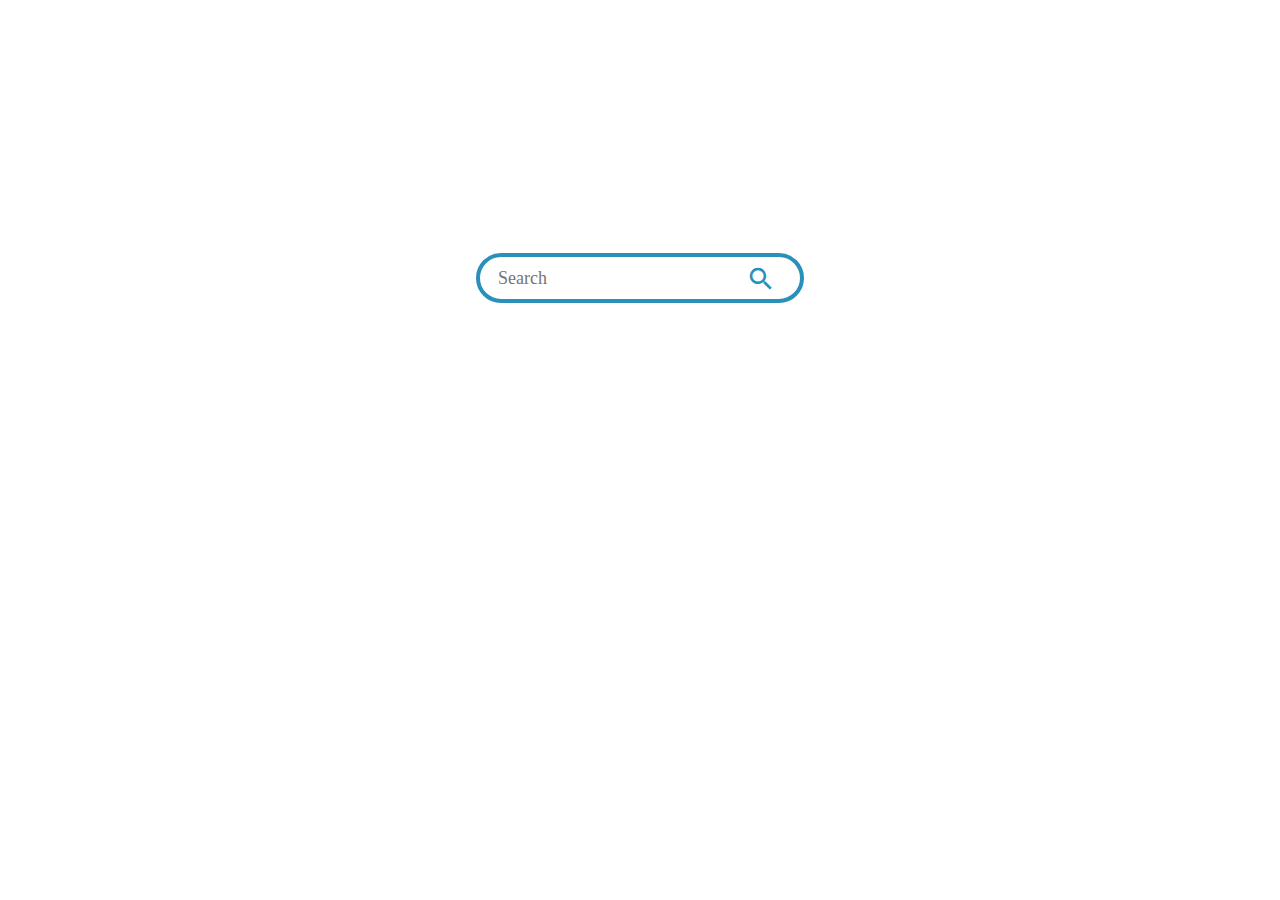
<file: SearchBar/index.html>
<!DOCTYPE html>
<html lang="en">
  <head>
    <meta charset="UTF-8" />
    <meta http-equiv="X-UA-Compatible" content="IE=edge" />
    <meta name="viewport" content="width=device-width, initial-scale=1.0" />
    <link
      rel="stylesheet"
      href="https://fonts.googleapis.com/icon?family=Material+Icons"
    />
    <link rel="stylesheet" href="style.css" />
    <title>Search Bar</title>
  </head>
  <body>
    <div class="boxContainer">
      <table class="elementSearch">
        <tr>
          <td>
            <input type="search"  value="" placeholder="Search" class="search" onchange="openPage()" />
          </td>
          <td>
            <a href="#" class="searchMe"><i class="material-icons searchBar" >search</i></a>
          </td>
        </tr>
      </table>
    </div>

    <script>
        function openPage() {
            
            var x = document.querySelector(".search").value;

            if (x === "ajmer" ) {
                window.open("/Ajmer.html");
            }

            else if (x === "Ajmer" ) {
                window.open("/Ajmer.html");
            }

            else if (x === "AJMER" ) {
                window.open("/Ajmer.html");
            }
        

        
        }
    </script>
  </body>
</html>
</file>
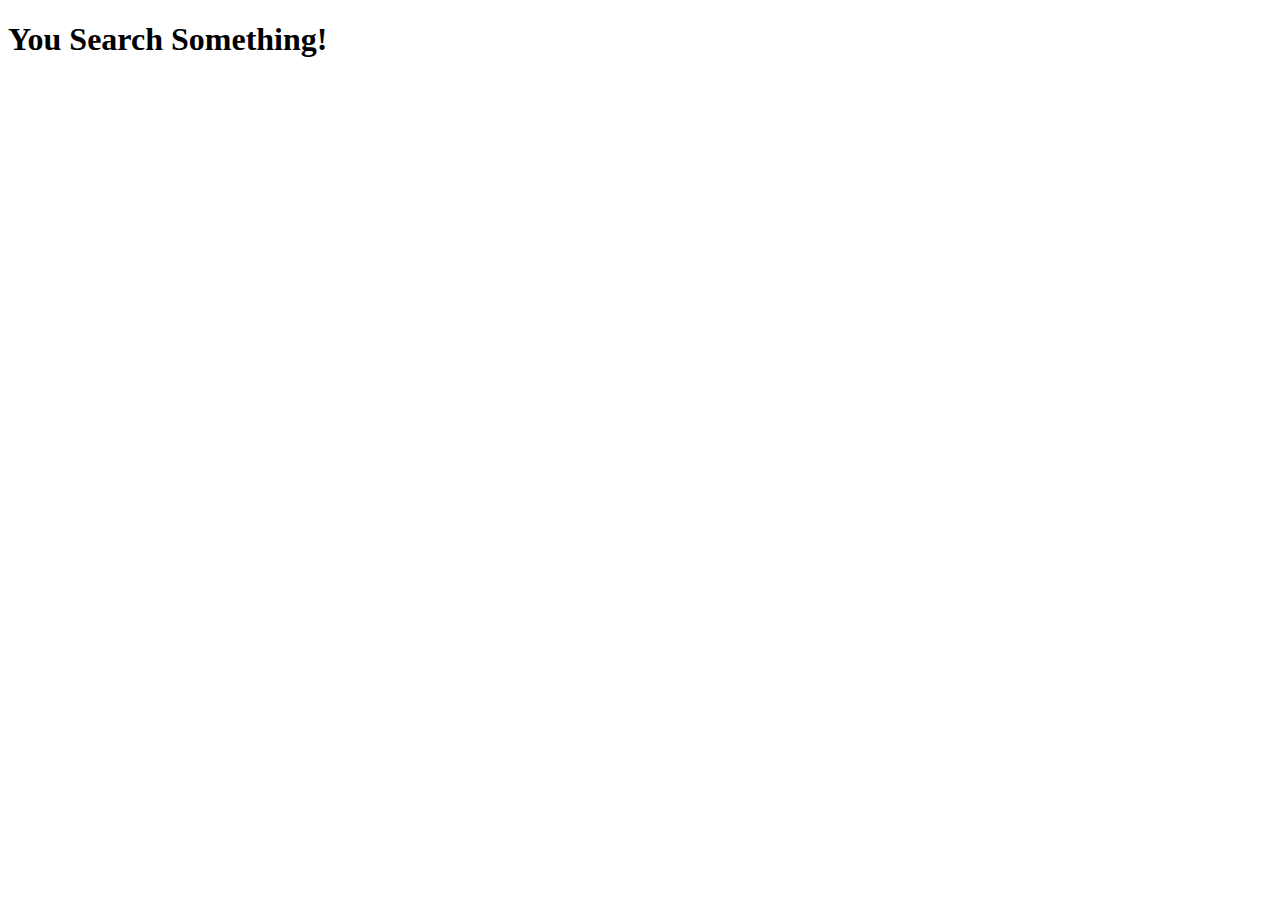
<file: SearchBar/Ajmer.html>
<!DOCTYPE html>
<html lang="en">
<head>
    <meta charset="UTF-8">
    <meta http-equiv="X-UA-Compatible" content="IE=edge">
    <meta name="viewport" content="width=device-width, initial-scale=1.0">
    <title>Document</title>
</head>
<body>
    <h1>You Search Something!</h1>
</body>
</html>
</file>
<file: SearchBar/style.css>
.boxContainer
{
    margin:auto;
    margin-top:20%;
    position: relative;
    width: 300px;
    height: 42px;
    border:4px solid #2990b9;
    padding: 0px 10px;
    border-radius: 50px;
}

.elementConatiner
{
    width: 100%;
    height: 100%;
    vertical-align: middle;

}

.search
{
    border: none;
    height: 100%;
     padding:8px 5px; 
    border-radius: 50px;
    font-size: 18px;
    font-family: "Nunito";
    color: #424242;
    font-weight: 500;

   

}
.searchBar{
    padding:4px 0px 4px 16px; 
    font-size:30px;
}

.search:focus
{
     outline: none;
}

.material-icons
{
    font-size: 26;
    color: #2990b9;
}
</file>
